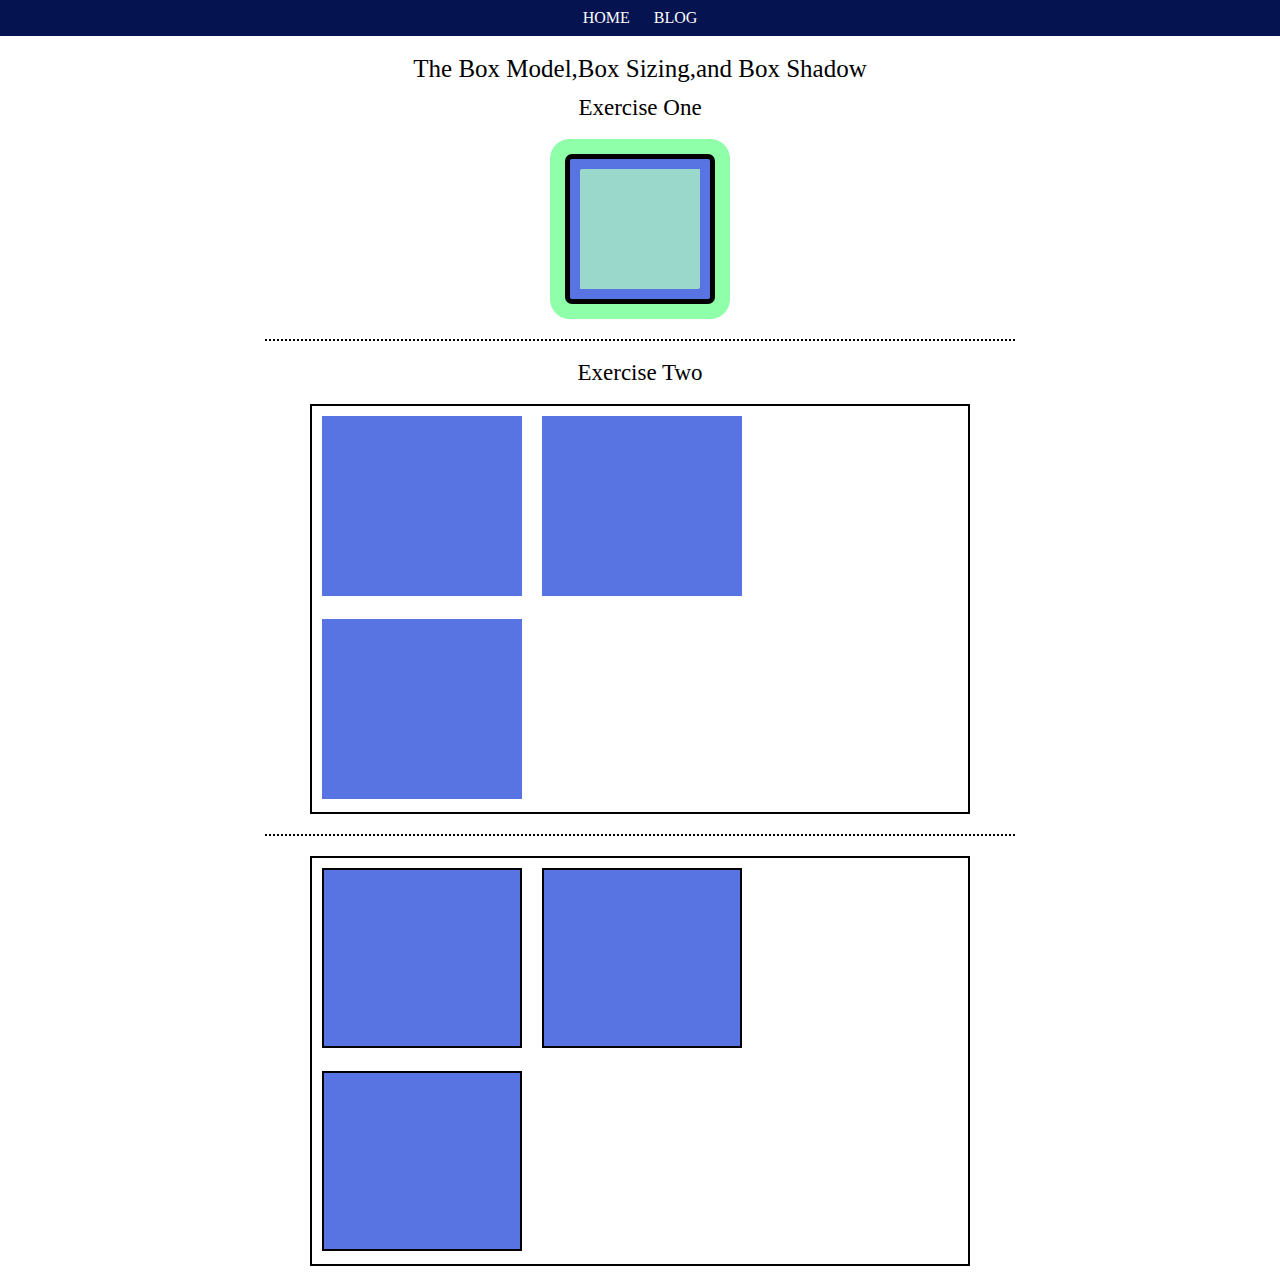
<file: index.html>
<!DOCTYPE html>
<html lang="en">
<head>
    <meta charset="UTF-8">
    <meta name="viewport" content="width=device-width, initial-scale=1.0">
    <title>Checkpoint-1 HTML&CSS</title>
    <link rel="stylesheet" href="style.css">
</head>
<body>
    <header class="header">
        <nav>
            <a href="#">HOME</a>
            <a href="blog.html">BLOG</a>
        </nav>
    </header>
    <main>
        <section class="section">
            <div class="div1">
                <h1 class="h1">The Box Model,Box Sizing,and Box Shadow</h1>
                <p class="p1">Exercise One</p>
                <P class="p2"></P>
            </div>
            </section>
            <section class="section2">
                <p class="p3">Exercise Two</p>
            <div class="div2">
                <span></span><!--
             --><span></span><!--
             --><span></span>
            </div>
            </section>
            <section>
                <div class="div3">
                    <span class="two"></span><!--
                    --><span class="two"></span><!--
                    --><span class="two"></span>
                </div>
            </section>
    </main>
</body>
</html>
</file>
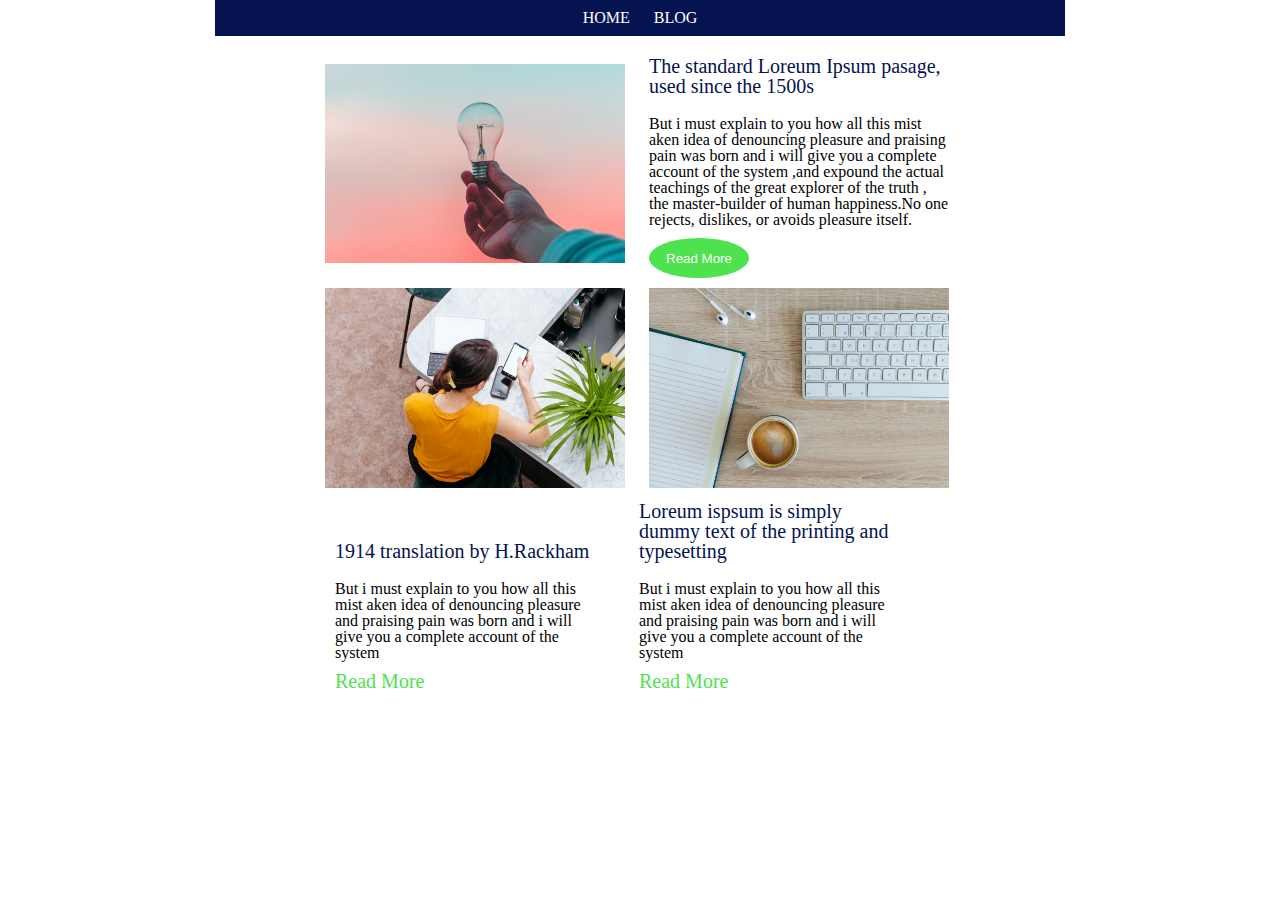
<file: blog.html>
<!DOCTYPE html>
<html lang="en">
<head>
    <meta charset="UTF-8">
    <meta name="viewport" content="width=device-width, initial-scale=1.0">
    <title>Checkpoint-1 HTML&CSS</title>
    <link rel="stylesheet" href="bulb.css">
</head>
<body>
    <header>
        <nav>
            <a class="a1" href="index.html">HOME</a>
            <a class="a1" href="#">BLOG</a>
        </nav>
    </header>
    <main>
        <section class="section">
            <div>
                <img src="pic01.png" alt="bulb" width="300px" width="200px">
                <span class="spanone">
                    <h1>The standard Loreum Ipsum pasage, used since the 1500s</h1>
                   <p>But i must explain to you how all this mist aken idea of denouncing
                    pleasure and praising pain was born and i will give you a complete
                    account of the system ,and expound the actual teachings of the great 
                    explorer of the truth , the master-builder of human happiness.No
                    one rejects, dislikes, or avoids pleasure itself.
                  </p>
                  <button class="btn">Read More</button>
                </span>
            </div><!--
            --><div class="img" >
                <img src="pic03.png" alt="lady" width="300px" height="200px">
                <img src="pic02.png" alt="keyboard" width="300px" height="200px">
            </div><!--
        --><div>
                <span class="spantwo">
                    <h2>1914 translation by H.Rackham</h2>
                    <p>But i must explain to you how all this mist aken idea of denouncing
                        pleasure and praising pain was born and i will give you a complete
                        account of the system 
                    </p>
                    <a class="a2">Read More</a>
                </span>
                <span class="spantwo">
                    <h2>Loreum ispsum is simply dummy text of the printing and typesetting</h2>
                    <p>But i must explain to you how all this mist aken idea of denouncing
                        pleasure and praising pain was born and i will give you a complete
                        account of the system 
                    </p>
                    <a class="a2">Read More</a>
                </span>
            </div>
        </section>
    </main>
</body>
</file>
<file: style.css>
/* http://meyerweb.com/eric/tools/css/reset/ 
   v2.0 | 20110126
   License: none (public domain)
*/

html, body, div, span, applet, object, iframe,
h1, h2, h3, h4, h5, h6, p, blockquote, pre,
a, abbr, acronym, address, big, cite, code,
del, dfn, em, img, ins, kbd, q, s, samp,
small, strike, strong, sub, sup, tt, var,
b, u, i, center,
dl, dt, dd, ol, ul, li,
fieldset, form, label, legend,
table, caption, tbody, tfoot, thead, tr, th, td,
article, aside, canvas, details, embed, 
figure, figcaption, footer, header, hgroup, 
menu, nav, output, ruby, section, summary,
time, mark, audio, video {
	margin: 0;
	padding: 0;
	border: 0;
	font-size: 100%;
	font: inherit;
	vertical-align: baseline;
}
/* HTML5 display-role reset for older browsers */
article, aside, details, figcaption, figure, 
footer, header, hgroup, menu, nav, section {
	display: block;
}
body {
	line-height: 1;
}
ol, ul {
	list-style: none;
}
blockquote, q {
	quotes: none;
}
blockquote:before, blockquote:after,
q:before, q:after {
	content: '';
	content: none;
}
table {
	border-collapse: collapse;
	border-spacing: 0;
}

/*OWN*/

.header{
    background-color:#051350;
    text-align:center;
}
a{
    display:inline-block;
    text-decoration:none;
    color:white;
    padding:10px;
}
.div1{
    text-align:center;
}
.h1{
    font-size:25px;
    margin:15px;
}
.p1 , .p3{
    font-size:23px;
    margin:15px;
    text-align:center;
}
.p2{
    background-color:#99D8CA;
    box-sizing:border-box;
    width: 150px;
    height:150px;
    padding:10px;
    border:5px solid black;
    border-radius:7px;
    margin:35px auto;
    box-shadow:inset 10px 10px 0px 0px #5873E2,inset -10px -10px 0px 0px #5873E2,
    0 0 0 15px #90FFA9;   
}
hr{
    width: 550px;
    margin: 30px;
}
.div2{
    box-sizing:border-box;
    width:660px;
    border:2px solid black;
    margin:20px auto;
}
span{
    box-sizing:border-box;
     display:inline-block;
     width:200px;
     height:180px;
     background-color:#5873E2;
     margin:10px;
}
.div3{
    box-sizing:border-box;
    width:660px;
    border:2px solid black;
    margin:20px auto;
}
.two{
    box-sizing:border-box;
    display:inline-block;
    width:200px;
    height:180px;
    background-color:#5873E2;
    border:2px solid black;
    margin: 10px;
}
.section,.section2{
    width:750px;
    border-bottom: 2px dotted black;
    margin:20px auto;
}
</file>
<file: bulb.css>
/* http://meyerweb.com/eric/tools/css/reset/ 
   v2.0 | 20110126
   License: none (public domain)
*/

html, body, div, span, applet, object, iframe,
h1, h2, h3, h4, h5, h6, p, blockquote, pre,
a, abbr, acronym, address, big, cite, code,
del, dfn, em, img, ins, kbd, q, s, samp,
small, strike, strong, sub, sup, tt, var,
b, u, i, center,
dl, dt, dd, ol, ul, li,
fieldset, form, label, legend,
table, caption, tbody, tfoot, thead, tr, th, td,
article, aside, canvas, details, embed, 
figure, figcaption, footer, header, hgroup, 
menu, nav, output, ruby, section, summary,
time, mark, audio, video {
	margin: 0;
	padding: 0;
	border: 0;
	font-size: 100%;
	font: inherit;
	vertical-align: baseline;
}
/* HTML5 display-role reset for older browsers */
article, aside, details, figcaption, figure, 
footer, header, hgroup, menu, nav, section {
	display: block;
}
body {
	line-height: 1;
}
ol, ul {
	list-style: none;
}
blockquote, q {
	quotes: none;
}
blockquote:before, blockquote:after,
q:before, q:after {
	content: '';
	content: none;
}
table {
	border-collapse: collapse;
	border-spacing: 0;
}

/* own styles*/

header{
    background-color:#051350;
    text-align:center;
    width:850px;
    margin:0 auto;
}
.a1{
    color:white;
    text-decoration:none;
    display:inline-block;
    padding:10px;
}
.spanone{
    display:inline-block;
    width:300px;
    padding:10px;
}
h1 ,h2{
    font-size:20px;
    padding:10px 0;
    color:#051350;
}
p{
    padding:10px 0;
}
.btn{
    display:inline-block;
    padding:0px 0;
    background-color: rgb(79, 226, 79);
    color:white;
    width:100px;
    height:40px;
    border: 0 ;
    border-radius: 50%;
} 
.a2{
    display:inline-block;
    color: rgb(79, 226, 79);;
    font-size:20px;
}
.spantwo{
    box-sizing:border-box;
    display:inline-block;
    width:300px;
    padding: 0 20px;
}
.section{
    width:650px;
    margin:0 auto;
}
img{
    margin:0 10px;}
</file>
